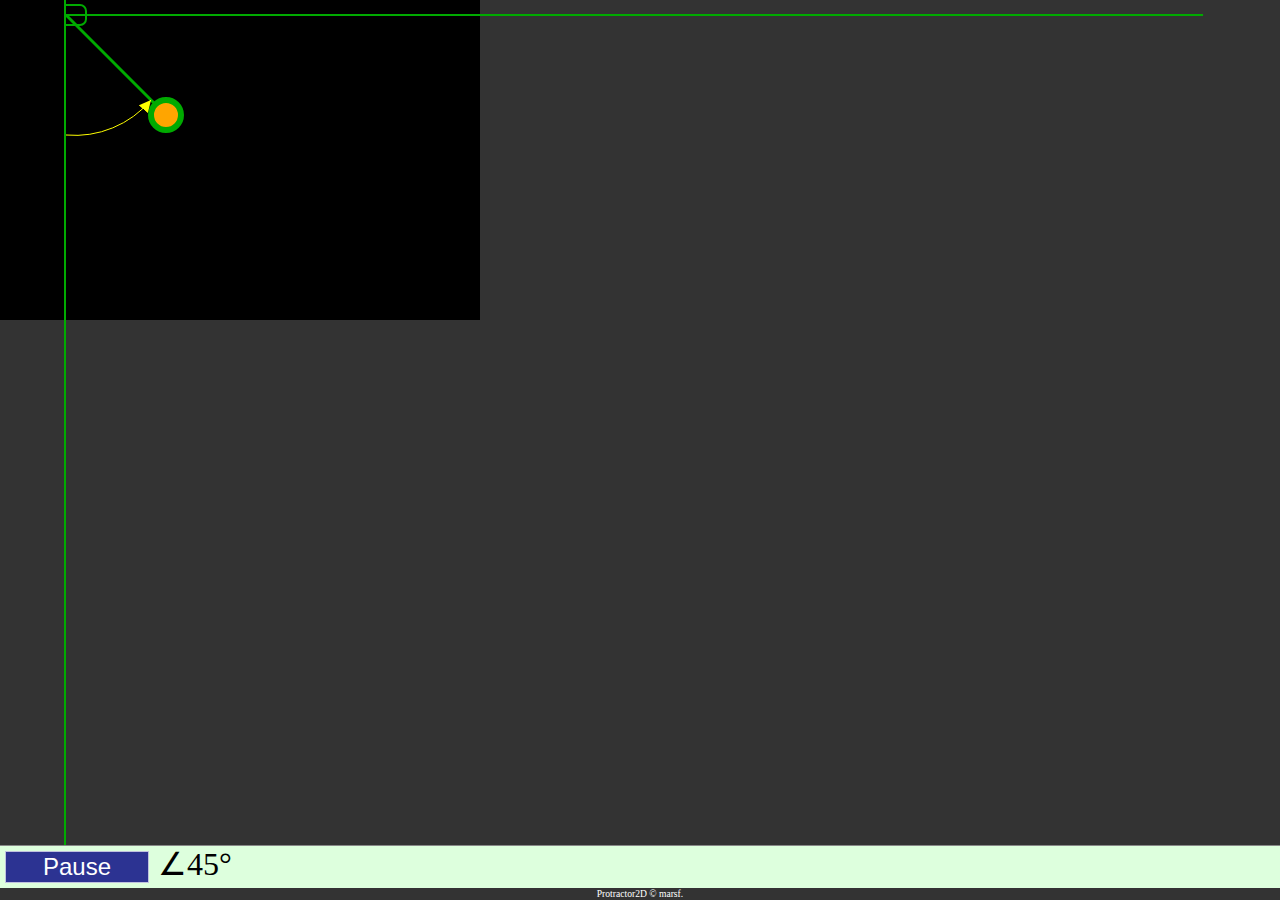
<file: app/index.html>
<!doctype html>
<html>
<head>
  <meta charset='utf-8'>
  <meta name="viewport" content="width=device-width, initial-scale=1, minimum-scale=1, user-scalable=no">
  <title>Protractor2D</title>
  <link rel="stylesheet" href="./style/main.css" type="text/css" media="all">
  <script defer type="text/javascript" src="./js/swiper.js"></script>
  <script defer type="text/javascript" src="./js/capture.js"></script>
  <script defer type="text/javascript" src="./js/app.js"></script>
</head>
<body>
  <div id="contentarea">
  <video id="video">Video stream not available.</video>
    <svg id="svg_area">
      <defs>
        <marker id="Triangle" viewBox="0 0 10 10"
             refX="10" refY="5" markerWidth="12" markerHeight="12"
             fill="#ff0" orient="auto">
          <path d="M 0 0 L 10 5 L 0 10 z" />
        </marker>
      </defs>
      <!-- offsetY: 15px; -->
      <line id="svg_Xaxis" x1="0" y1="15" x2="200" y2="15"
          stroke="#0a0" stroke-width="2" />
      <line id="svg_line" x1="0" y1="15" x2="100" y2="115"
          stroke="#0a0" stroke-width="3" />
      <circle id="svg_circle" cx="100" cy="115" r="15"
          stroke="#0a0" stroke-width="6" fill="orange"/>
      <rect id="svg_Xaxis_handle" x="-20" y="5" width="40" height="20" rx="6" ry="6"
          stroke="#0a0" stroke-width="2" fill="transparent"/>
      <path id="svg_arc" d="M 0,135 A 100,100 0 0,0 85,100"
          stroke="#ff0" stroke-width="1" fill="transparent" marker-end="url(#Triangle)"/>
    </svg>
  </div>
  <div id="controlarea">
    <button id="pausebutton">Pause</button>
    <span id="angleInfo">&#x2220;<span id="angleValue"></span>&#x00b0;</span>
    <div id="footer">Protractor2D &copy; marsf.</div>
  </div>
</body>
</html>
</file>
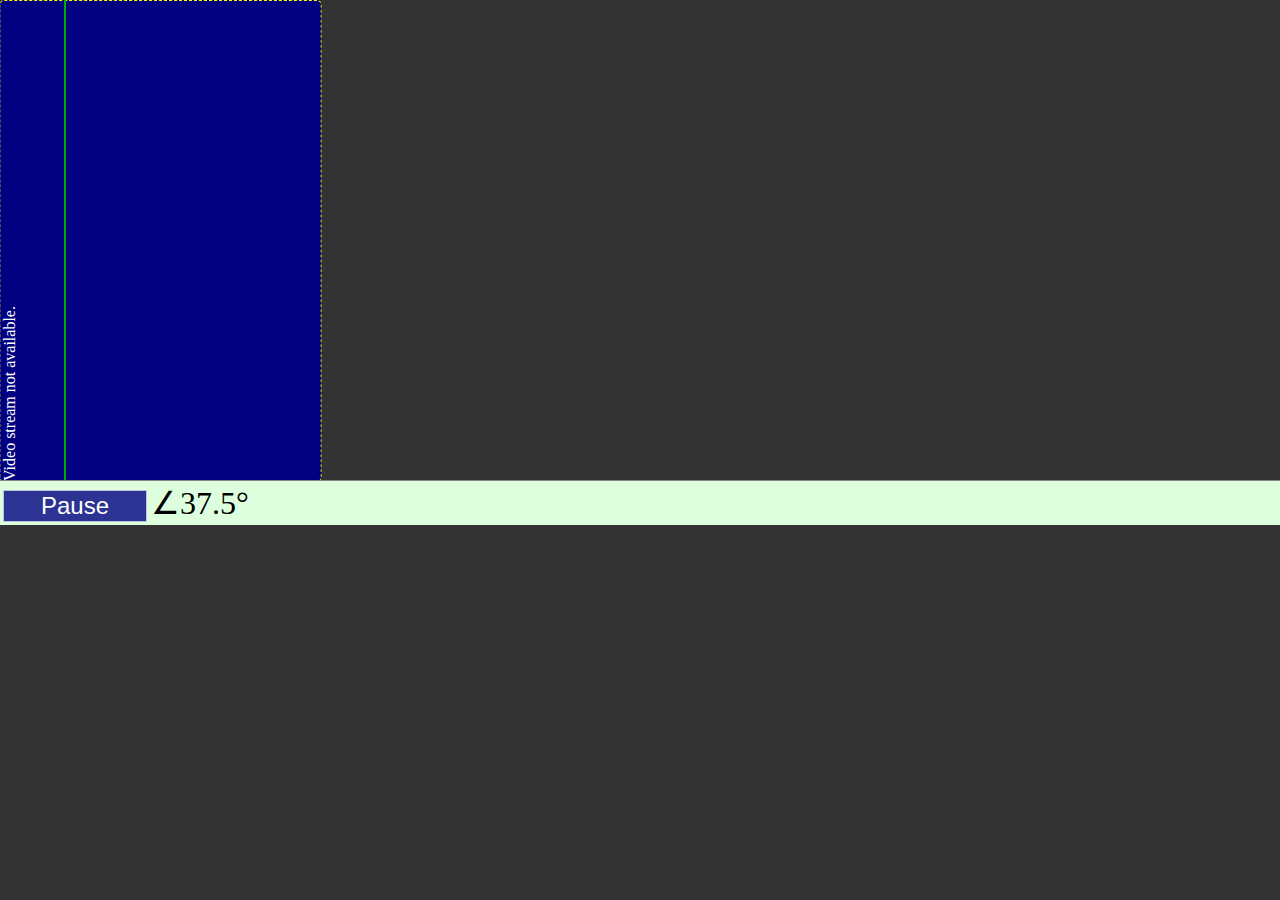
<file: test/video-rotation-test.html>
<!doctype html>
<html>
<head>
  <meta charset='utf-8'>
  <meta name="viewport" content="width=device-width, initial-scale=1, minimum-scale=1, user-scalable=no">
  <title>Protractor2D video rotation test</title>
  <style type="text/css">
html {
  font-size: 16px;
  pointer-events: none;
}

body {
  margin: 0;
  overflow: hidden;
  background-color: #333;
}

#contentarea {
  width: 100%;
  height: 480px;
  margin: 0 5%;
  padding: 0;
  border-left: 2px solid #0a0;
}


/*
     For 16:9 screen:
     origin: 28.125%, 50% = [9/32, 9/18]
     rotate: 270deg = 'cameraControl.sensorAngle' = 270 (CCW, reversed face),
     translateX: -43,75% = -((16-9)/16)*100 %

     For 4:3 screen:
     origin: 37.5%, 50% = [1.5/4, 1.5/3]
     rotate: 270deg = 'cameraControl.sensorAngle' = 270 (CCW, reversed face),
     translateX: -25% =  -((4-3)/4)*100 %

     For 3:2 screen:
     origin: 33.3%, 50% = [1/3, 1/2]
     rotate: 270deg = 'cameraControl.sensorAngle' = 270 (CCW, reversed face),
     translateX: -33.3% =  -((3-2)/3)*100 %
*/

#video {
  position: absolute;
  top: 0;
  left: 0;
  width: 480px;
  height: 320px;
  margin: 0;
  padding: 0;
  border: 1px dashed yellow;
  border-radius: 5px;
  z-index: -1;
  background-color: navy;
  color: #fff;
  /* 3:2 screen */
  transform-origin: 33.3% 50%;
  transform: rotate(270deg) translateX(-33.3%);
}


#controlarea {
  position: absolute;
  top: 480px;
  width: 100%;
  margin: 0px auto;
  padding: 3px;
  border-top: 1px solid #888;
  text-align: left;
  background-color: #dfd;
}

#pausebutton {
  pointer-events: auto;
  width: 6em;
  background-color: rgba(0, 0, 128, 0.8);
  border: 1px solid rgba(255, 255, 255, 0.7);
  font-size: 1.5em;
  color: #fff;
}

#angleInfo {
  font-size: 2em;
}
#angleValue {
}
  </style>
</head>
<body>
  <div id="contentarea">
    <div id="video">Video stream not available.</div>
  </div>
  <div id="controlarea">
    <button id="pausebutton">Pause</button>
    <span id="angleInfo">&#x2220;<span id="angleValue">37.5</span>&#x00b0;</span>
  </div>
</body>
</html>
</file>
<file: app/style/main.css>
/* Copyright (c) 2015, Masahiko Imanaka. All rights reserved. */
@charset "UTF-8";

html {
  font-size: 16px;
  pointer-events: none;
}

body {
  -moz-user-select: none;
  margin: 0;
  padding: 0;
  overflow: hidden;
  background-color: #333;
}

#contentarea {
  width: 100%;
  height: 480px;
  margin: 0;
  padding: 0;
}

#svg_area {
  width: 90%;
  height: 100%;
  z-index: 2;
  margin: 0 5%;
  padding: 0;
  border-left: 2px solid #0a0;
  background-color: transparent;
}

#svg_circle {
  pointer-events: auto;
}

#svg_Xaxis_handle{
  pointer-events: auto;
}


#video {
  position: absolute;
  top: 0;
  left: 0;
  width: 480px;
  height: 320px;
  z-index: -1;
  margin: 0;
  padding: 0;
  background-color: #000;
}


#controlarea {
  position: absolute;
  bottom: 0px;
  width: 100%;
  border-top: 1px solid #888;
  text-align: left;
  background-color: #dfd;
  line-height: 1;
}

#pausebutton {
  pointer-events: auto;
  width: 6em;
  margin: 5px;
  background-color: rgba(0, 0, 128, 0.8);
  border: 1px solid rgba(255, 255, 255, 0.7);
  font-size: 1.5em;
  color: #fff;
}

#angleInfo {
  -moz-user-select: text;
  font-size: 2em;
}
#angleValue {
}

#footer {
  position: relative;
  width: 100%;
  bottom: 0;
  margin: 0 auto;
  padding: 1px 0px;
  background-color: #333;
  color: #fff;
  text-align: center;
  font-size: 0.6em;
}
</file>
